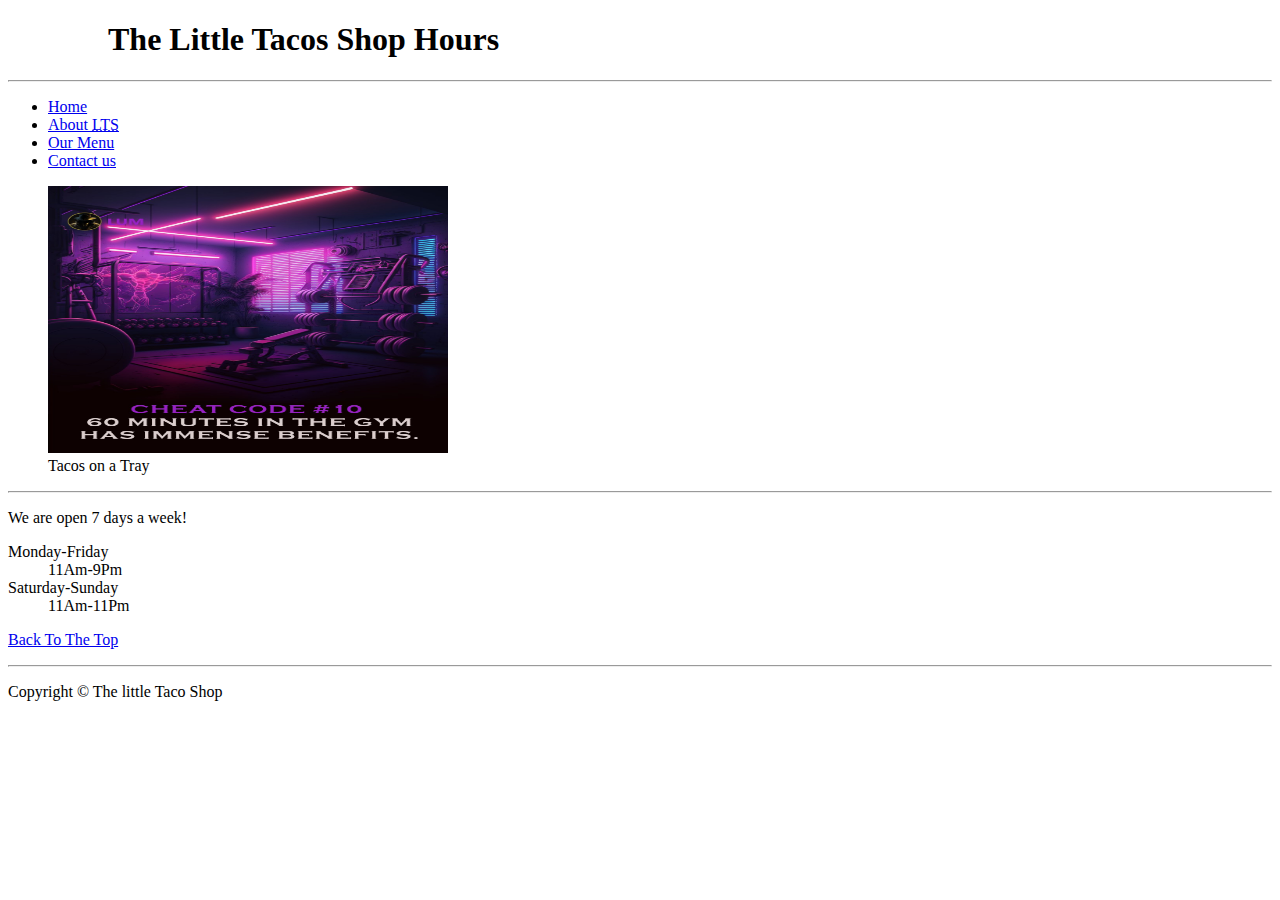
<file: hours.html>
<!DOCTYPE html>
<html lang="en">
<head>
    <meta charset="UTF-8">
    <meta name="viewport" content="width=device-width, initial-scale=1.0">
    <meta name="author" content="Qwii">
    <meta name="description" content=" Hours for The Little Tacos Shop">
    <title>LTS hours</title>
    <link rel="stylesheet" href="style.css">
    <link rel="shortcut icon" href="favicon.ico" type="image/x-icon">
</head>
<body>
    <header>
        <h1>The Little Tacos Shop Hours</h1>
        <hr>
        <nav>
            <ul>
                <li><a href="/">Home </a>
                </li>
                <li><a href="/#about">About <abbr title="The Little Taco Shop">LTS</abbr></a>
                </li>
                <li><a href="/#menu">Our Menu</a>
                </li> 
                <li><a href="contact.html">Contact us</a>
                </li>
            </ul>
        </nav>
        <figure>
            <img src="20230415_104506 - Copy.jpg" alt="Tacos on a Tray" title="we love tacos!" width="400" height="267">
            <figcaption>Tacos on a Tray</figcaption>
        </figure>
    </header>
    <hr>
    <main>
        <p>We are open 7 days a week!</p>
        <p>
            <dl>
                <dt>Monday-Friday</dt>
                <dd>11Am-9Pm</dd>
                <dt>Saturday-Sunday</dt>
                <dd>11Am-11Pm</dd>
            </dl>
        </p>
        <p>
            <a href="#">Back To The Top</a>
        </p>
    </main>
    <hr>
    <footer>
        <p>Copyright &copy; The little Taco Shop</p>
    </footer>
</body>
</html>
</file>
<file: style.css>
p {
    font-size: ;
    color: black;
}
h1 {
    padding: 0 100px 0 100px;
}
</file>
